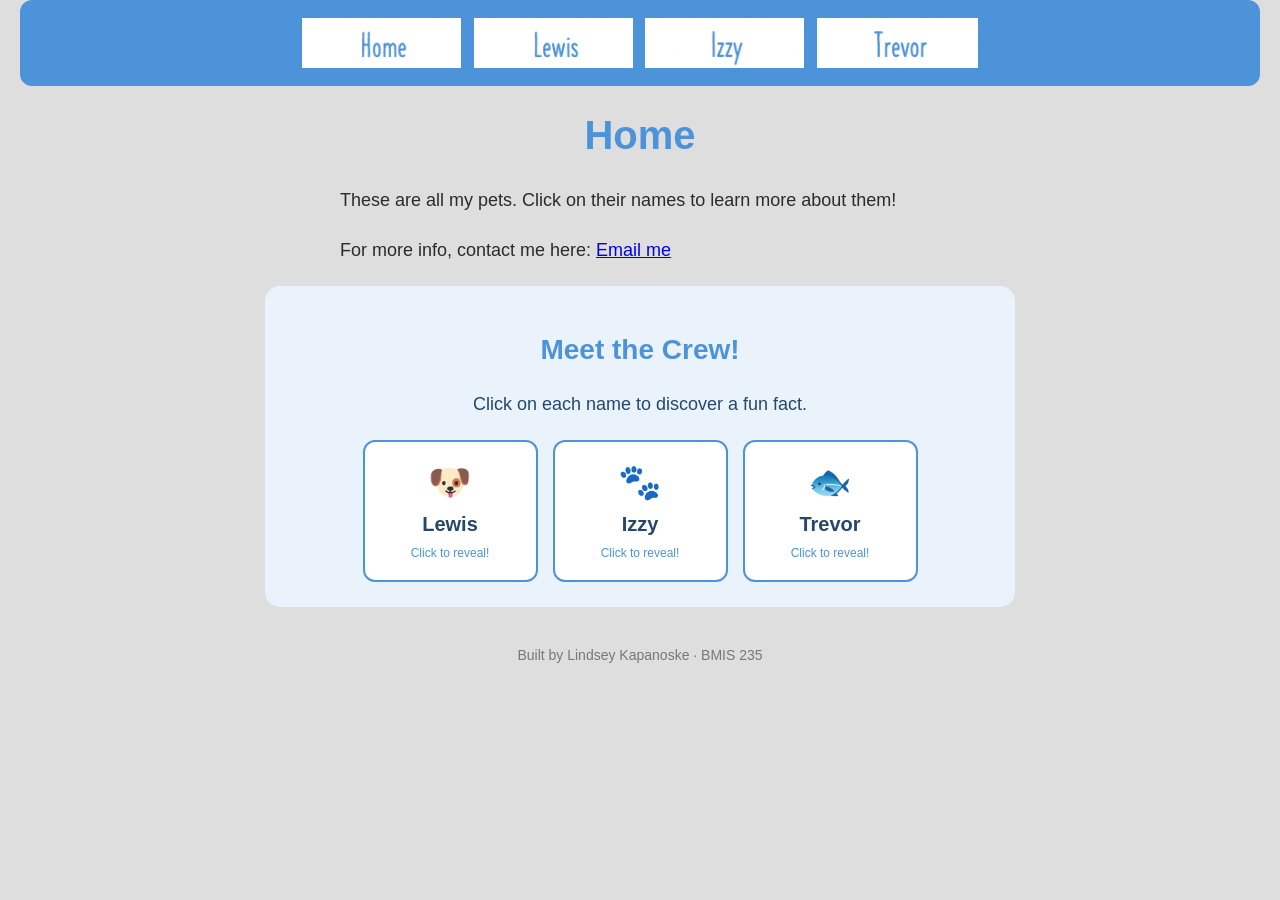
<file: index.html>
<!DOCTYPE html>
<!--
  Author: YOUR NAME
  GU username: YOUR-GU-USERNAME
  Course: BMIS 235 - HTML-3
-->
<html lang="en">
<head>
<meta charset="utf-8">
<meta name="Lindsey Kapanoske" content="YOUR NAME">
<title>Home</title>

<!-- this one line connects the page to the stylesheet -->
<link rel="stylesheet" href="styles.css">
</head>
<body>

<!-- ===== MENU ============================================================
     The menu is four links. Each link wraps an image instead of words.
     Build it once on this page, check that every link works,
     then copy the whole <nav> block and paste it over the menu on the
     other three pages, so every page has the exact same menu.
     ===================================================================== -->
<nav>
    <a href="index.html"><img src="img/home.png" alt="Home"></a>
    <a href="lewis.html"><img src="img/lewis.png" alt="lewis"></a>
    <a href="izzy.html"><img src="img/izzy.png" alt="izzy"></a>
    <a href="trevor.html"><img src="img/trevor.png" alt="trevor"></a>
</nav>

<h1>Home</h1>
<p>These are all my pets. Click on their names to learn more about them!</p>
  <p>For more info, contact me here: <a href="mailto:lkapanoske@zagmail.gonzaga.edu">Email me<a/>
  </p>

<!-- ===== SAVE THIS SPACE ==============================================
     This box is empty on purpose. Leave it here. We will use it later.
     ===================================================================== -->

<!-- HTML: Three clickable cards for Lewis, Izzy, and Trevor -->
<div class="showcase">
  <div class="showcase-header">
    <h2>Meet the Crew!</h2>
    <p>Click on each name to discover a fun fact.</p>
  </div>

  <div class="showcase-cards">
    <button class="showcase-card" type="button">
      <span class="showcase-emoji">🐶</span>
      <span class="showcase-name">Lewis</span>
      <span class="showcase-hint">Click to reveal!</span>
      <span class="showcase-fact">Fun fact: Lewis loves to nap! 😴</span>
    </button>

    <button class="showcase-card" type="button">
      <span class="showcase-emoji">🐾</span>
      <span class="showcase-name">Izzy</span>
      <span class="showcase-hint">Click to reveal!</span>
      <span class="showcase-fact">Fun fact: Izzy likes to counter surf! 🥪</span>
    </button>

    <button class="showcase-card" type="button">
      <span class="showcase-emoji">🐟</span>
      <span class="showcase-name">Trevor</span>
      <span class="showcase-hint">Click to reveal!</span>
      <span class="showcase-fact">Fun fact: Trevor is a bottomfeeder! 😂</span>
    </button>
  </div>
</div>

<style>
/* CSS: Style the cards using your website's blue branding */
.showcase {
  font-family: 'Trebuchet MS', sans-serif;
  background-color: #EAF3FC;
  padding: 25px;
  border-radius: 15px;
  text-align: center;
  max-width: 700px;
  margin: 20px auto;
}

.showcase-header h2 {
  color: #4D93D9;
  font-size: 28px;
}

.showcase-header p {
  color: #24476B;
}

.showcase-cards {
  display: flex;
  justify-content: center;
  gap: 15px;
  flex-wrap: wrap;
}

.showcase-card {
  background-color: white;
  border: 2px solid #4D93D9;
  border-radius: 12px;
  padding: 20px 12px;
  width: 175px;
  cursor: pointer;
  font-family: 'Trebuchet MS', sans-serif;
  color: #24476B;
  display: flex;
  flex-direction: column;
  align-items: center;
  gap: 10px;
}

.showcase-card:hover {
  background-color: #D6E9FA;
}

.showcase-emoji {
  font-size: 35px;
}

.showcase-name {
  font-size: 20px;
  font-weight: bold;
}

.showcase-hint {
  font-size: 12px;
  color: #4D93D9;
}

.showcase-fact {
  display: none;
  font-size: 14px;
  line-height: 1.5;
}

.showcase-card.active .showcase-hint {
  display: none;
}

.showcase-card.active .showcase-fact {
  display: block;
}
</style>

<script>
// JavaScript: Reveal a fun fact when someone clicks a card
document.querySelectorAll('.showcase-card').forEach(function(card) {
  card.addEventListener('click', function() {
    card.classList.toggle('active');
  });
});
</script>


<!-- Footer: fill in your name -->
<footer>Built by Lindsey Kapanoske &middot; BMIS 235</footer>

</body>
</html>
</file>
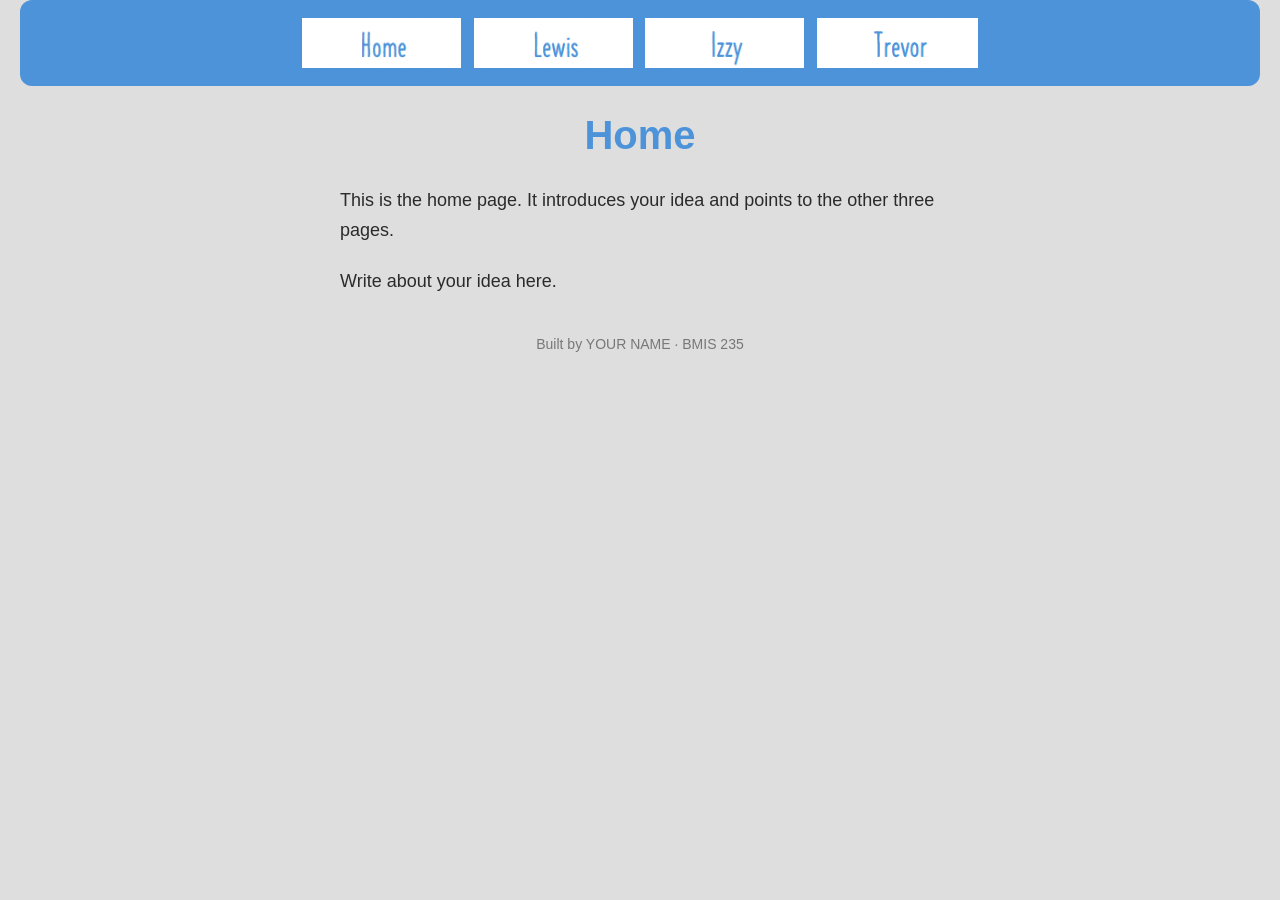
<file: home.html>
<!DOCTYPE html>
<!--
  Author: YOUR NAME
  GU username: YOUR-GU-USERNAME
  Course: BMIS 235 - HTML-3
-->
<html lang="en">
<head>
<meta charset="utf-8">
<meta name="author" content="YOUR NAME">
<title>Home</title>

<!-- this one line connects the page to the stylesheet -->
<link rel="stylesheet" href="styles.css">
</head>
<body>

<!-- ===== MENU ============================================================
     The menu is four links. Each link wraps an image instead of words.
     Build it once on this page, check that every link works,
     then copy the whole <nav> block and paste it over the menu on the
     other three pages, so every page has the exact same menu.
     ===================================================================== -->
<nav>
    <a href="home.html"><img src="img/home.png" alt="Home"></a>
    <a href="lewis.html"><img src="img/lewis.png" alt="lewis"></a>
    <a href="izzy.html"><img src="img/izzy.png" alt="izzy"></a>
    <a href="trevor.html"><img src="img/trevor.png" alt="trevor"></a>
</nav>

<h1>Home</h1>
<p>This is the home page. It introduces your idea and points to the other three pages.</p>
<p>Write about your idea here.</p>

<!-- ===== SAVE THIS SPACE ==============================================
     This box is empty on purpose. Leave it here. We will use it later.
     ===================================================================== -->
<div class="showcase"></div>

<!-- Footer: fill in your name -->
<footer>Built by YOUR NAME &middot; BMIS 235</footer>

</body>
</html>
</file>
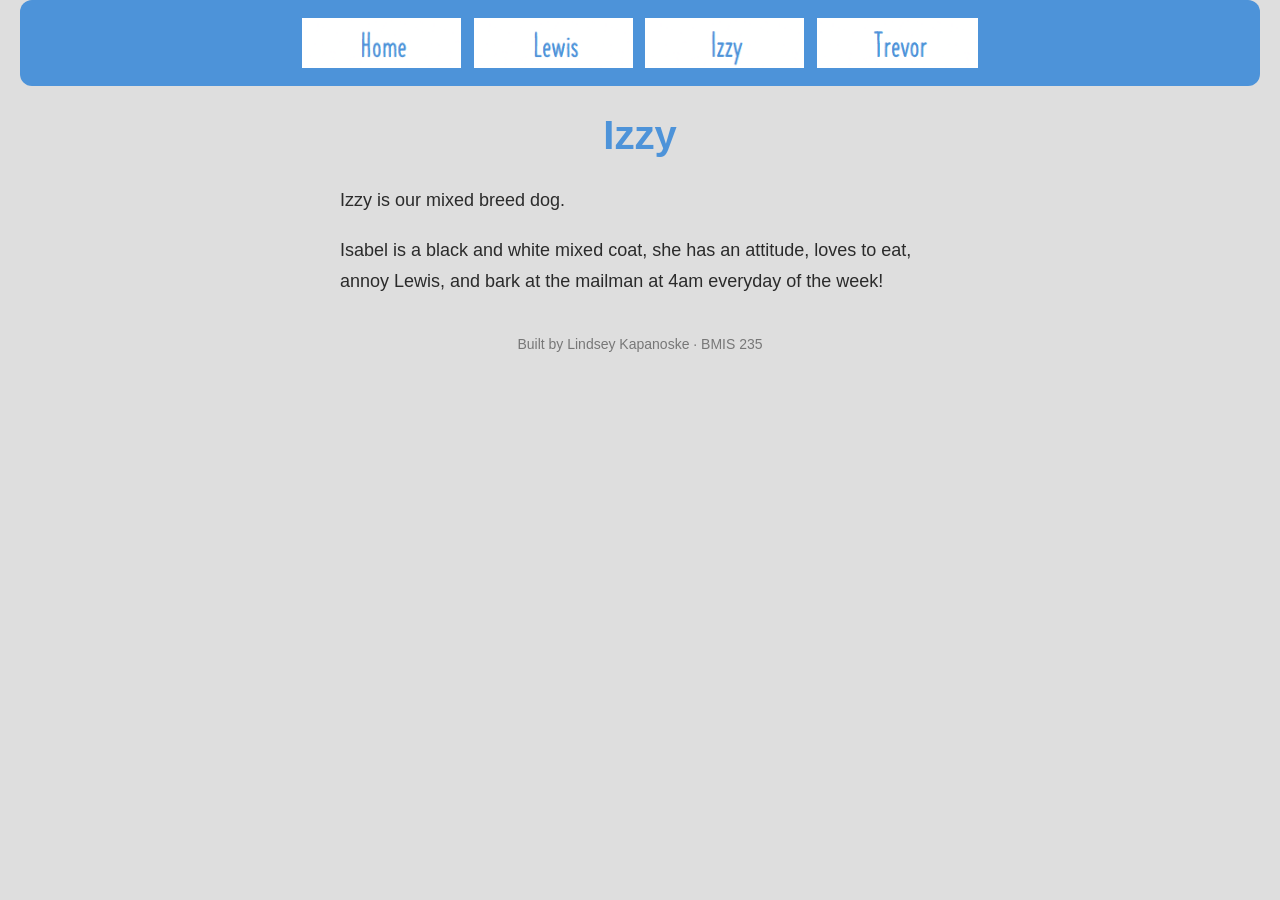
<file: izzy.html>
<!DOCTYPE html>
<!--
  Author: YOUR NAME
  GU username: YOUR-GU-USERNAME
  Course: BMIS 235 - HTML-3
-->
<html lang="en">
<head>
<meta charset="utf-8">
<meta name="author" content="YOUR NAME">
<title>Izzy</title>

<!-- this one line connects the page to the stylesheet -->
<link rel="stylesheet" href="styles.css">
</head>
<body>

<!-- ===== MENU ============================================================
     The menu is four links. Each link wraps an image instead of words.
     Build it once on this page, check that every link works,
     then copy the whole <nav> block and paste it over the menu on the
     other three pages, so every page has the exact same menu.
     ===================================================================== -->
<nav>
    <a href="index.html"><img src="img/home.png" alt="Home"></a>
    <a href="lewis.html"><img src="img/lewis.png" alt="lewis"></a>
    <a href="izzy.html"><img src="img/izzy.png" alt="izzy"></a>
    <a href="trevor.html"><img src="img/trevor.png" alt="trevor"></a>
</nav>

<h1>Izzy</h1>
<p>Izzy is our mixed breed dog.</p>
<p>Isabel is a black and white mixed coat, she has an attitude, loves to eat, annoy Lewis, and bark at the mailman at 4am everyday of the week! </p>

<!-- Footer: fill in your name -->
<footer>Built by Lindsey Kapanoske &middot; BMIS 235</footer>

</body>
</html>
</file>
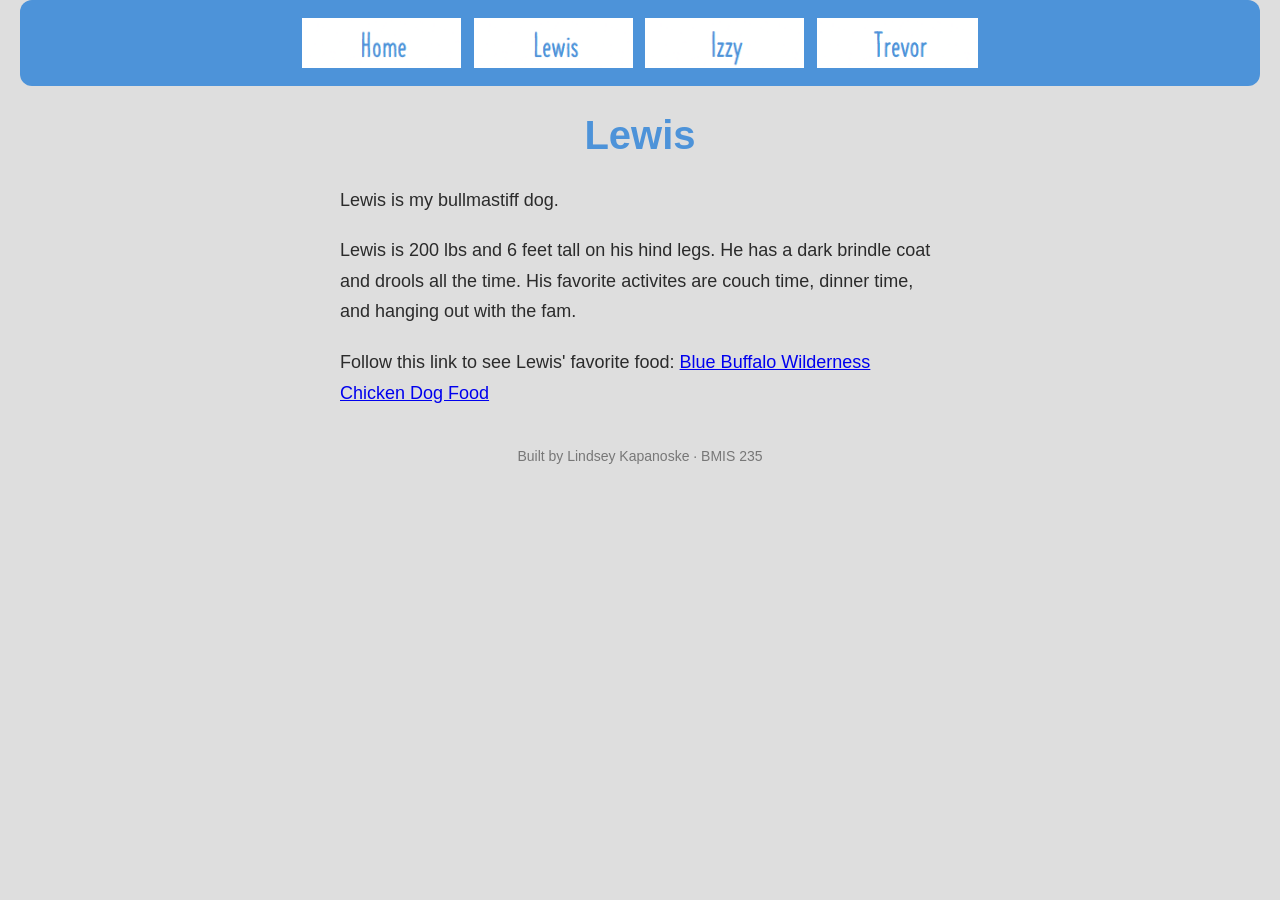
<file: lewis.html>
<!DOCTYPE html>
<!--
  Author: YOUR NAME
  GU username: YOUR-GU-USERNAME
  Course: BMIS 235 - HTML-3
-->
<html lang="en">
<head>
<meta charset="utf-8">
<meta name="author" content="YOUR NAME">
<title>Lewis</title>

<!-- this one line connects the page to the stylesheet -->
<link rel="stylesheet" href="styles.css">
</head>
<body>

<!-- ===== MENU ============================================================
     The menu is four links. Each link wraps an image instead of words.
     Build it once on this page, check that every link works,
     then copy the whole <nav> block and paste it over the menu on the
     other three pages, so every page has the exact same menu.
     ===================================================================== -->
<nav>
    <a href="index.html"><img src="img/home.png" alt="Home"></a>
    <a href="lewis.html"><img src="img/lewis.png" alt="lewis"></a>
    <a href="izzy.html"><img src="img/izzy.png" alt="izzy"></a>
    <a href="trevor.html"><img src="img/trevor.png" alt="trevor"></a>
</nav>

<h1>Lewis</h1>
<p>Lewis is my bullmastiff dog.</p>
<p>Lewis is 200 lbs and 6 feet tall on his hind legs. He has a dark brindle coat and drools all the time. His favorite activites are couch time, dinner time, and hanging out with the fam.</p>

  
<p>Follow this link to see Lewis' favorite food:
  <a href= "https://www.petco.com/product/blue-buffalo-blue-wilderness-plus-wholesome-grains-natural-adult-high-protein-chicken-dry-dog-food-45-lbs-3747564">
     Blue Buffalo Wilderness Chicken Dog Food
  </a>
</p>
<!-- Footer: fill in your name -->
<footer>Built by Lindsey Kapanoske &middot; BMIS 235</footer>

</body>
</html>
</file>
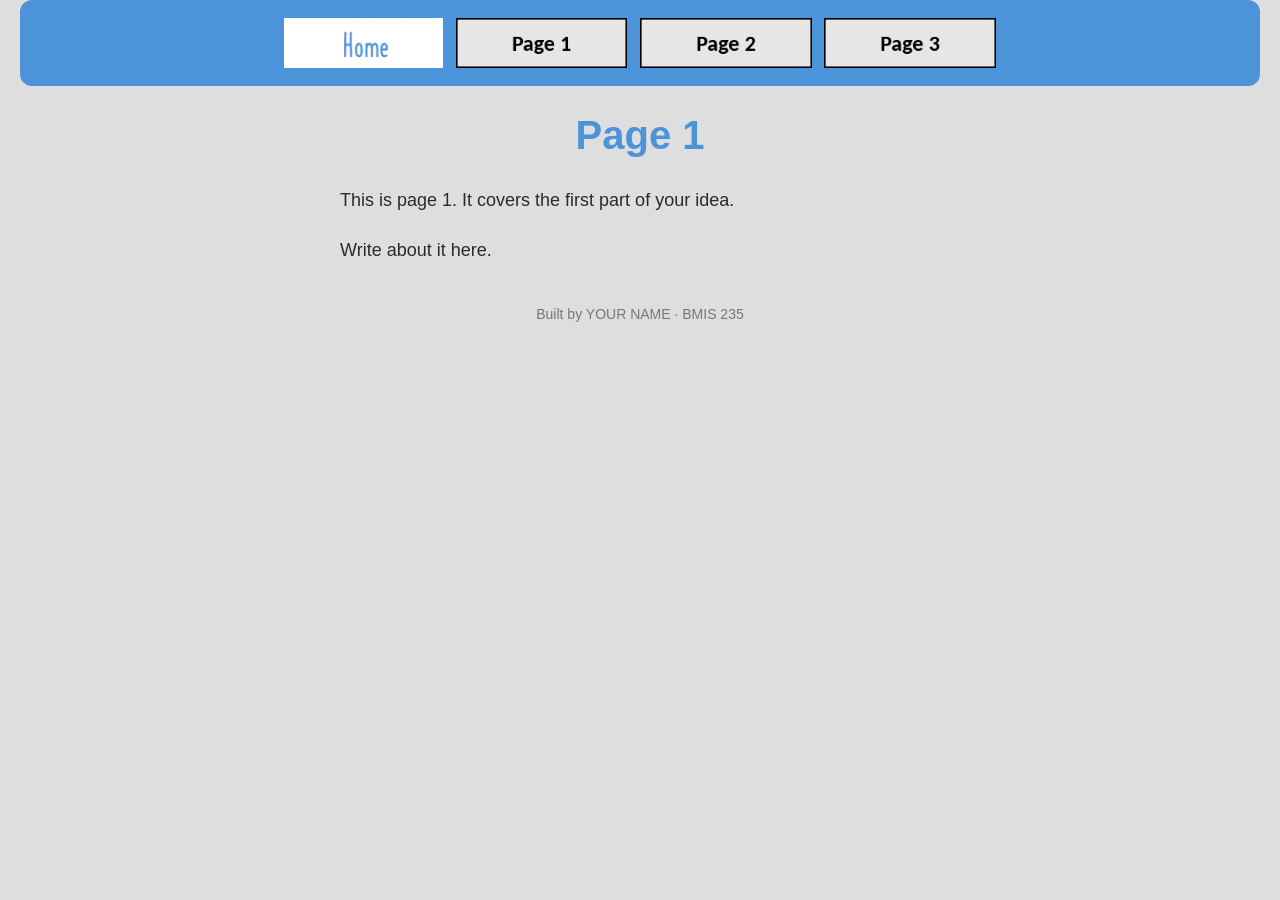
<file: page1.html>
<!DOCTYPE html>
<!--
  Author: YOUR NAME
  GU username: YOUR-GU-USERNAME
  Course: BMIS 235 - HTML-3
-->
<html lang="en">
<head>
<meta charset="utf-8">
<meta name="author" content="YOUR NAME">
<title>Page 1</title>

<!-- this one line connects the page to the stylesheet -->
<link rel="stylesheet" href="styles.css">
</head>
<body>

<!-- ===== MENU ============================================================
     The menu is four links. Each link wraps an image instead of words.
     Build it once on this page, check that every link works,
     then copy the whole <nav> block and paste it over the menu on the
     other three pages, so every page has the exact same menu.
     ===================================================================== -->
<nav>
    <a href="index.html"><img src="img/home.png" alt="Home"></a>
    <a href="page1.html"><img src="img/page1.png" alt="Page 1"></a>
    <a href="page2.html"><img src="img/page2.png" alt="Page 2"></a>
    <a href="page3.html"><img src="img/page3.png" alt="Page 3"></a>
</nav>

<h1>Page 1</h1>
<p>This is page 1. It covers the first part of your idea.</p>
<p>Write about it here.</p>

<!-- Footer: fill in your name -->
<footer>Built by YOUR NAME &middot; BMIS 235</footer>

</body>
</html>
</file>
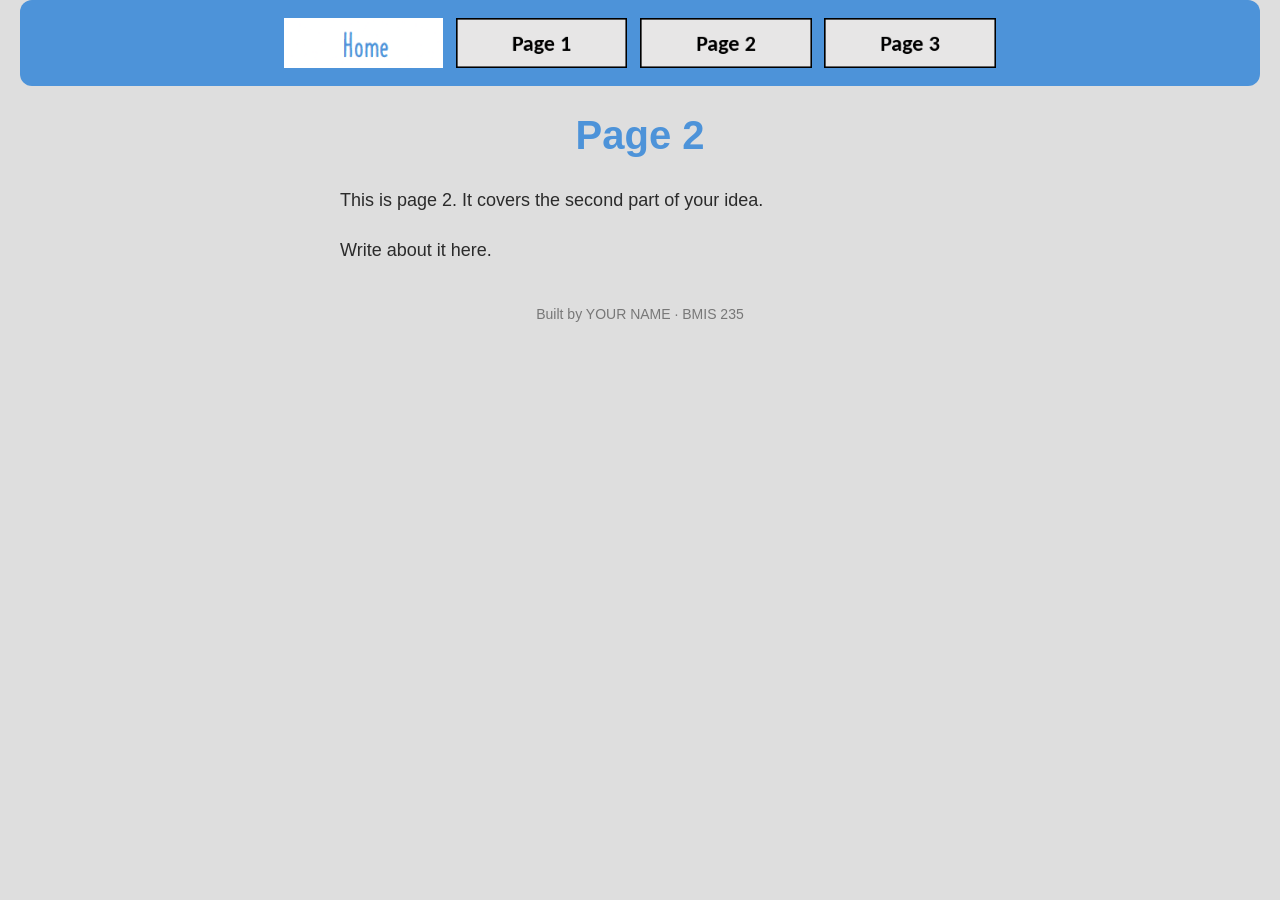
<file: page2.html>
<!DOCTYPE html>
<!--
  Author: YOUR NAME
  GU username: YOUR-GU-USERNAME
  Course: BMIS 235 - HTML-3
-->
<html lang="en">
<head>
<meta charset="utf-8">
<meta name="author" content="YOUR NAME">
<title>Page 2</title>

<!-- this one line connects the page to the stylesheet -->
<link rel="stylesheet" href="styles.css">
</head>
<body>

<!-- ===== MENU ============================================================
     The menu is four links. Each link wraps an image instead of words.
     Build it once on this page, check that every link works,
     then copy the whole <nav> block and paste it over the menu on the
     other three pages, so every page has the exact same menu.
     ===================================================================== -->
<nav>
    <a href="index.html"><img src="img/home.png" alt="Home"></a>
    <a href="page1.html"><img src="img/page1.png" alt="Page 1"></a>
    <a href="page2.html"><img src="img/page2.png" alt="Page 2"></a>
    <a href="page3.html"><img src="img/page3.png" alt="Page 3"></a>
</nav>

<h1>Page 2</h1>
<p>This is page 2. It covers the second part of your idea.</p>
<p>Write about it here.</p>

<!-- Footer: fill in your name -->
<footer>Built by YOUR NAME &middot; BMIS 235</footer>

</body>
</html>
</file>
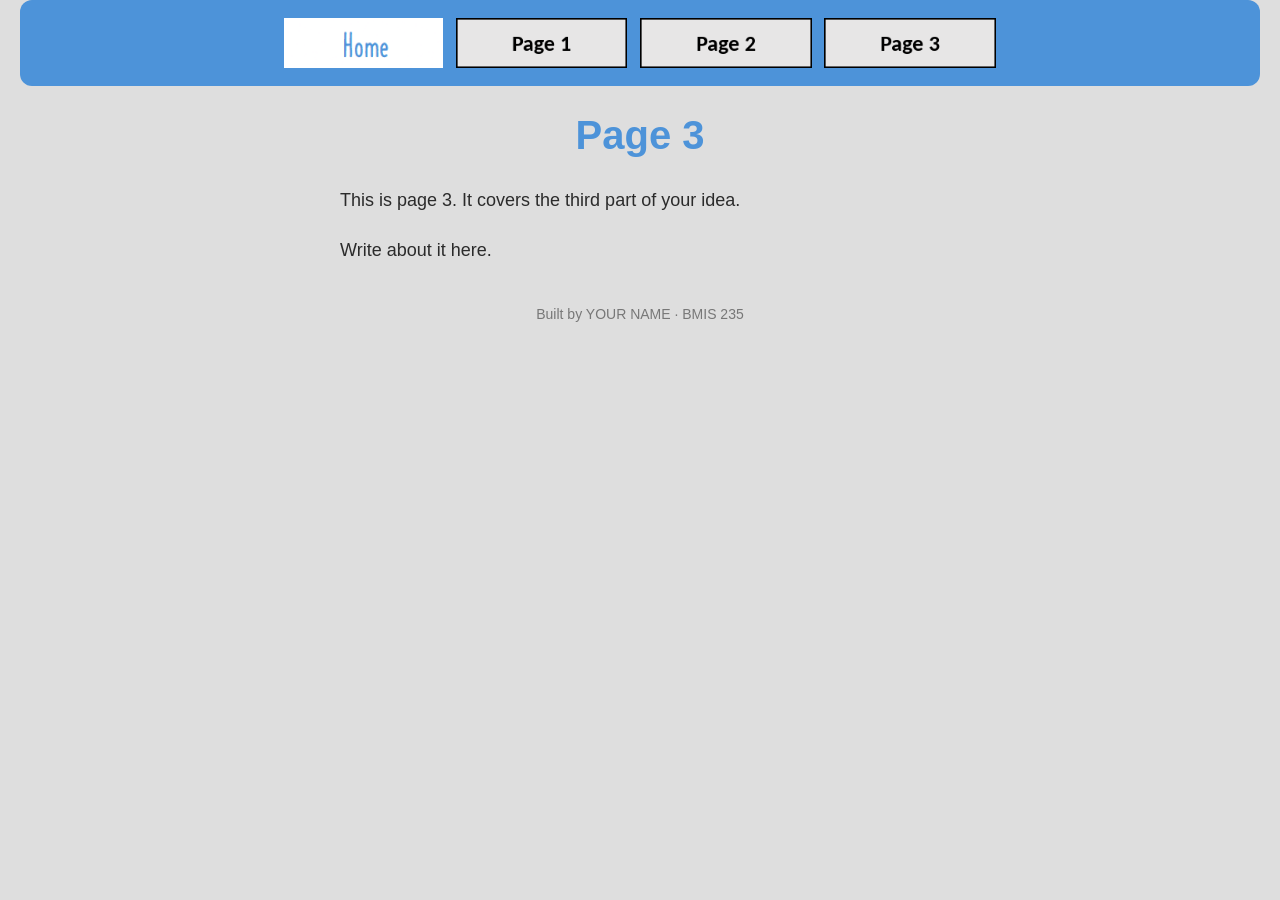
<file: page3.html>
<!DOCTYPE html>
<!--
  Author: YOUR NAME
  GU username: YOUR-GU-USERNAME
  Course: BMIS 235 - HTML-3
-->
<html lang="en">
<head>
<meta charset="utf-8">
<meta name="author" content="YOUR NAME">
<title>Page 3</title>
<link rel="stylesheet" href="styles.css">
</head>
<body>

<!-- ===== MENU ============================================================
     The menu is four links. Each link wraps an image instead of words.
     Build it once on this page, check that every link works,
     then copy the whole <nav> block and paste it over the menu on the
     other three pages, so every page has the exact same menu.
     ===================================================================== -->
<nav>
    <a href="index.html"><img src="img/home.png" alt="Home"></a>
    <a href="page1.html"><img src="img/page1.png" alt="Page 1"></a>
    <a href="page2.html"><img src="img/page2.png" alt="Page 2"></a>
    <a href="page3.html"><img src="img/page3.png" alt="Page 3"></a>
</nav>

<h1>Page 3</h1>
<p>This is page 3. It covers the third part of your idea.</p>
<p>Write about it here.</p>

<!-- Footer: fill in your name -->
<footer>Built by YOUR NAME &middot; BMIS 235</footer>

</body>
</html>
</file>
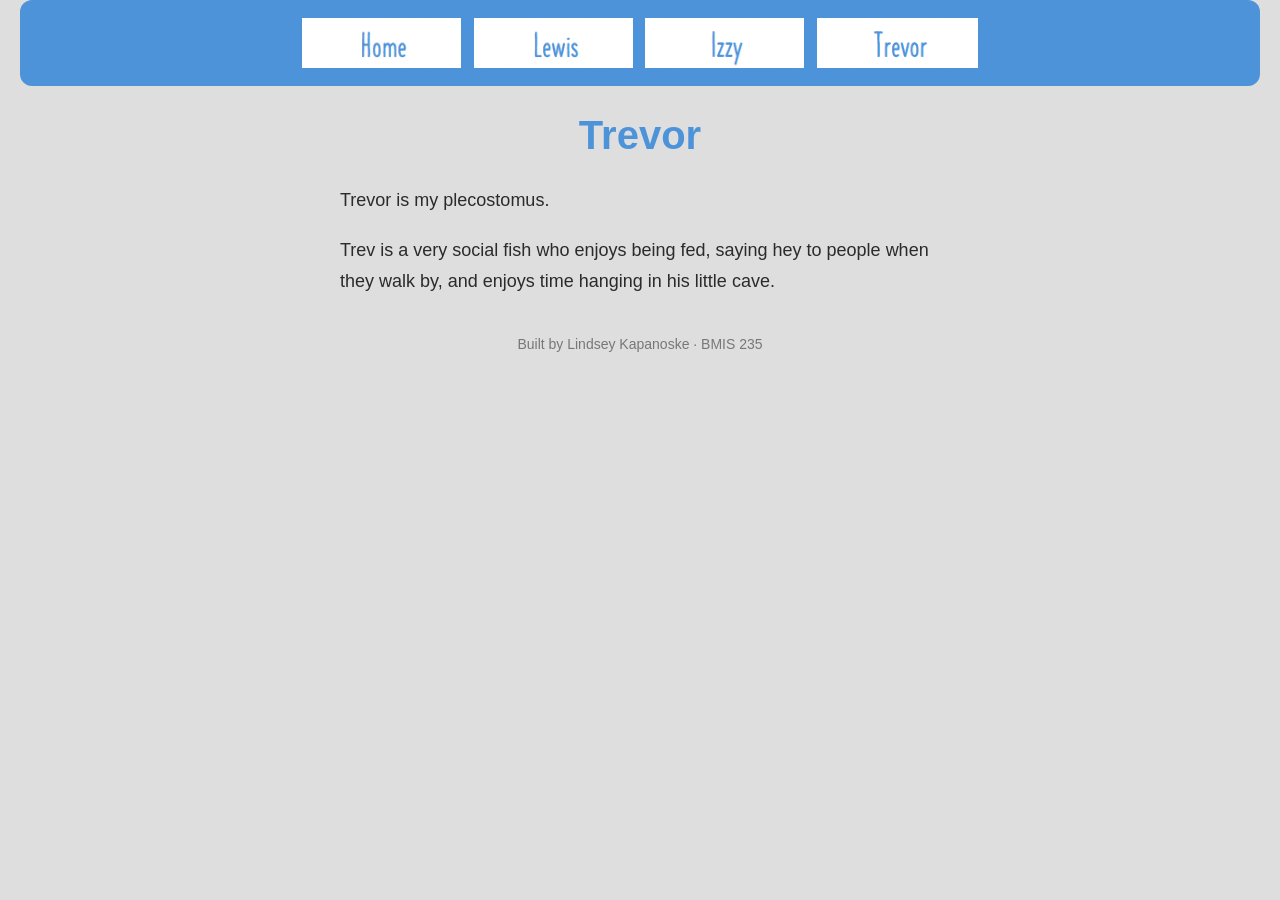
<file: trevor.html>
<!DOCTYPE html>
<!--
  Author: YOUR NAME
  GU username: YOUR-GU-USERNAME
  Course: BMIS 235 - HTML-3
-->
<html lang="en">
<head>
<meta charset="utf-8">
<meta name="author" content="YOUR NAME">
<title>Trevor</title>
<link rel="stylesheet" href="styles.css">
</head>
<body>

<!-- ===== MENU ============================================================
     The menu is four links. Each link wraps an image instead of words.
     Build it once on this page, check that every link works,
     then copy the whole <nav> block and paste it over the menu on the
     other three pages, so every page has the exact same menu.
     ===================================================================== -->
<nav>
    <a href="index.html"><img src="img/home.png" alt="Home"></a>
    <a href="lewis.html"><img src="img/lewis.png" alt="lewis"></a>
    <a href="izzy.html"><img src="img/izzy.png" alt="izzy"></a>
    <a href="trevor.html"><img src="img/trevor.png" alt="trevor"></a>
</nav>
<h1>Trevor</h1>
<p>Trevor is my plecostomus. </p>
<p>Trev is a very social fish who enjoys being fed, saying hey to people when they walk by, and enjoys time hanging in his little cave. </p>

<!-- Footer: fill in your name -->
<footer>Built by Lindsey Kapanoske &middot; BMIS 235</footer>

</body>
</html>
</file>
<file: styles.css>
/* =====================================================================
   styles.css  ·  YOUR BRAND
   ---------------------------------------------------------------------
   This one file is your brand guide. Every page that links to it gets
   the same font, the same colors and the same spacing.
   Change a color here once, and every page changes.

   Use the same font and colors you picked for your Excel menu images,
   so the menu and the pages look like one brand.
   ===================================================================== */

body {
    font-family: 'Trebuchet MS', sans-serif;
    background-color: #dedede;
    color: #2b2b2b;
    margin: 0;
    padding: 0 20px 40px 20px;
}

/* the menu at the top of every page */
nav {
    background-color: #4d93d9;
    padding: 14px;
    text-align: center;
   border-radius: 12px
}

/* every image inside the menu is forced to the same height.
   If your images still look different sizes, their WIDTHS are
   different: go back to Excel and make every cell the same size. */
nav img {
    height: 50px;
    margin: 4px;
    vertical-align: middle;
}

/* no underline or border around the image links */
nav a {
    text-decoration: none;
}

h1 {
    color: #4d93d9;
    text-align: center;
    font-size: 40px;
}

p {
    max-width: 600px;
    margin: 20px auto;
    font-size: 18px;
    line-height: 1.7;
}

footer {
    text-align: center;
    font-size: 14px;
    color: #777777;
    margin-top: 40px;
}
</file>
